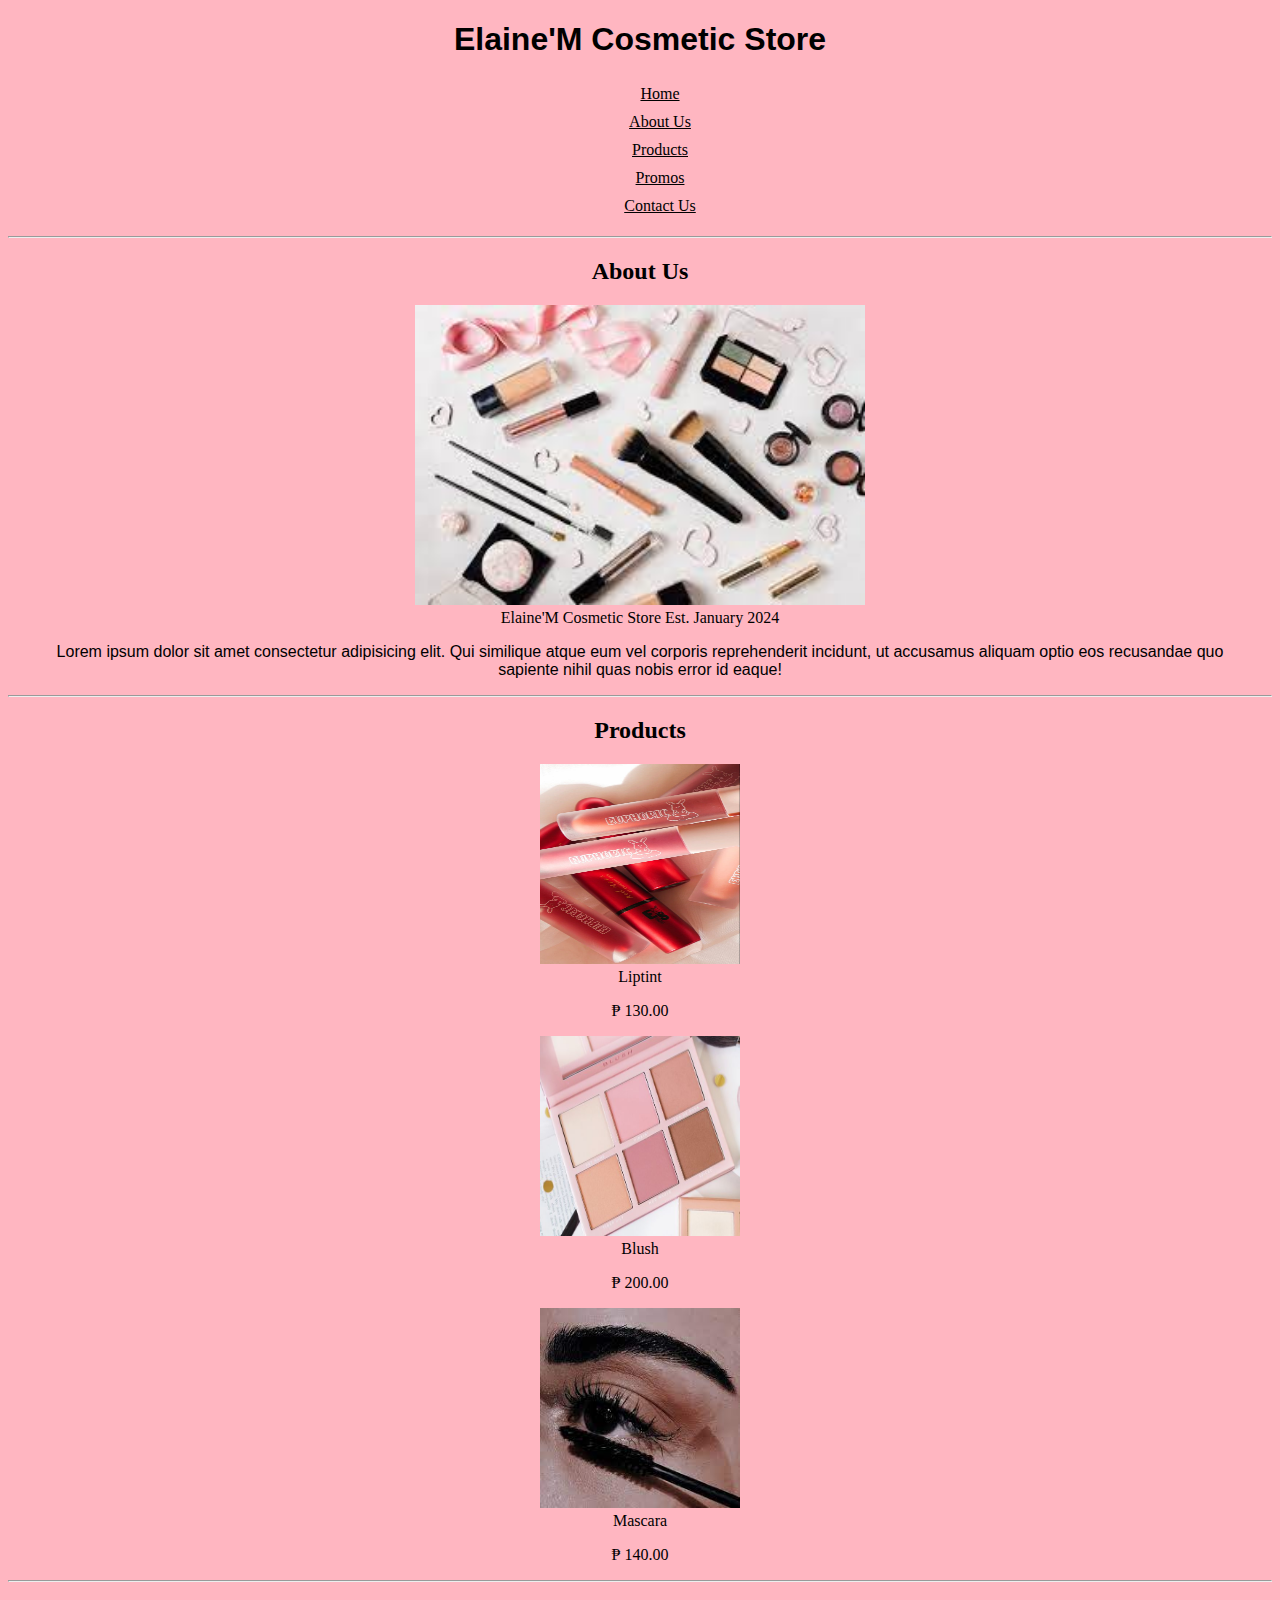
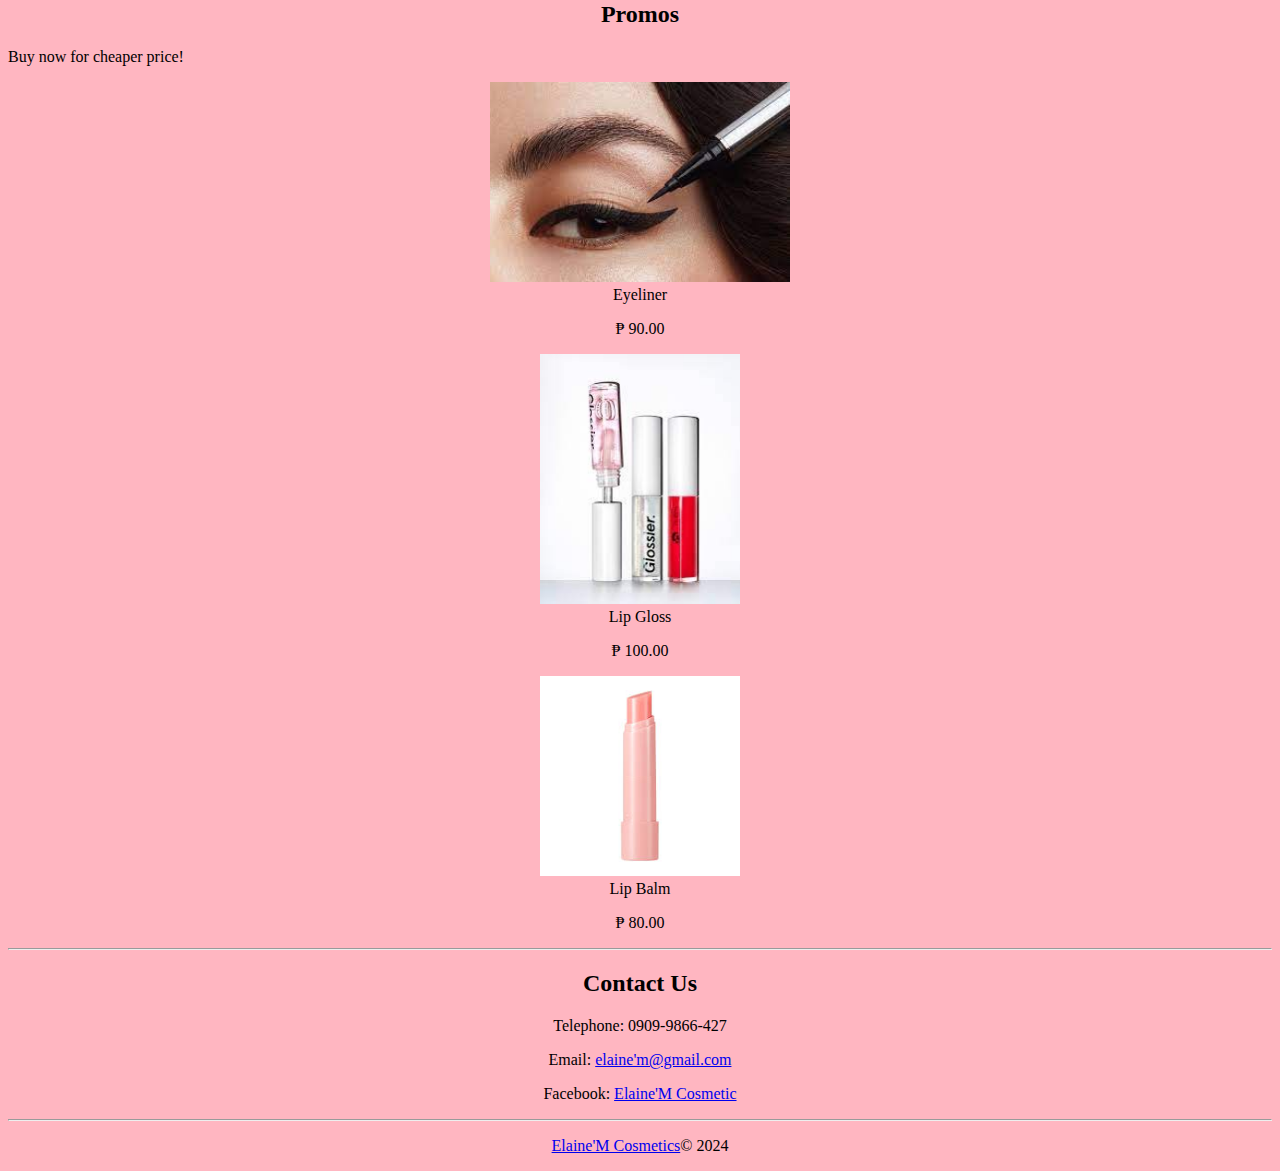
<file: index.html>
<!DOCTYPE html>
<html lang="en">
<head>
    <meta charset="UTF-8">
    <meta name="viewport" content="width=, initial-scale=1.0">
    <title>My Online Store</title>
    <link rel="stylesheet" href="style.css">
</head>
<body>
    <header>
        <h1>Elaine'M Cosmetic Store</h1>
        <nav>
            <ul>
                <li><u><a href="index.html">Home</a></u></li>
                <li><u><a href="#About Us">About Us</a></u></li>
                <li><u><a href="#Products">Products</a></u></li>
                <li><u><a href="#Promos">Promos</a></u></li>
                <li><u><a href="#Contact Us">Contact Us</a></u></li>
            </ul>
        </nav>
    </header>
<hr>

<main>
    <article id="About Us">
        <section>
            <h2>About Us</h2>
            <figure>
                <img src="photos/cosmeticpciture.jpg" alt="Cosmetic Photo" height="300">
                <figcaption style="text-align: center;">Elaine'M Cosmetic Store Est. January 2024</figcaption>
                <p style="font-family: 'Franklin Gothic Medium', 'Arial Narrow', Arial, sans-serif;" >Lorem ipsum dolor sit amet 
                    consectetur adipisicing elit. Qui similique atque
                    eum vel corporis reprehenderit incidunt, ut accusamus aliquam optio eos recusandae
                    quo sapiente nihil quas nobis error id eaque!</p>
            </figure>
        </section>
    </article>
<hr>

    <article id="Products">
        <section>
            <h2>Products</h2>

            <figure>
                <img src="photos/liptint.jpg" alt="liptint photo" height="200" width="200">
                <figcaption>Liptint</figcaption>
                <p>₱ 130.00</p>
            </figure>

            <figure>
                <img src="photos/blush.jpg" alt="blush photo" height="200" width="200">
                <figcaption>Blush</figcaption>
                <p>₱ 200.00</p>
            </figure>

            <figure>
                <img src="photos/mascara.jpg" alt="Mascara photo" height="200" width="200">
                <figcaption>Mascara</figcaption>
                <p>₱ 140.00</p>
            </figure>

        </section>
    </article>
<hr>

    <article id="Promos">
        <section>
            <h2>Promos</h2>
            <p>Buy now for cheaper price!</p>
        
            <figure>
            <img src="photos/eyeliner.jpg" alt="eyeliner photo" height="200">
            <figcaption>Eyeliner</figcaption>
            <p>₱ 90.00</p>
        </figure>

        <figure>
            <img src="photos/lip gloss.jpg" alt="lip gloss photo" height="250">
            <figcaption>Lip Gloss</figcaption>
            <p>₱ 100.00</p>
        </figure>

        <figure>
            <img src="photos/lipbalm.jpg" alt="lipbalm photo" height="200">
            <figcaption>Lip Balm</figcaption>
            <p>₱ 80.00</p>
        </figure>

        </section>
    </article>
<hr>

    <article id="Contact Us">
        <section class="contact">
            <h2>Contact Us</h2>

            <p>Telephone: 0909-9866-427</p>
            <p>Email: <a href="elaine'm@gmail.com">elaine'm@gmail.com</a></p>
            <p>Facebook: <a href="https://elaine'm.facebook.com">Elaine'M Cosmetic</a></p>
        </section>
    </article>
</main>

<hr>

<footer>
    <p><a href="#Elaine'M Cosmetics">Elaine'M Cosmetics</a>&copy; 2024</p>
</footer>
    
</body>
</html>
</file>
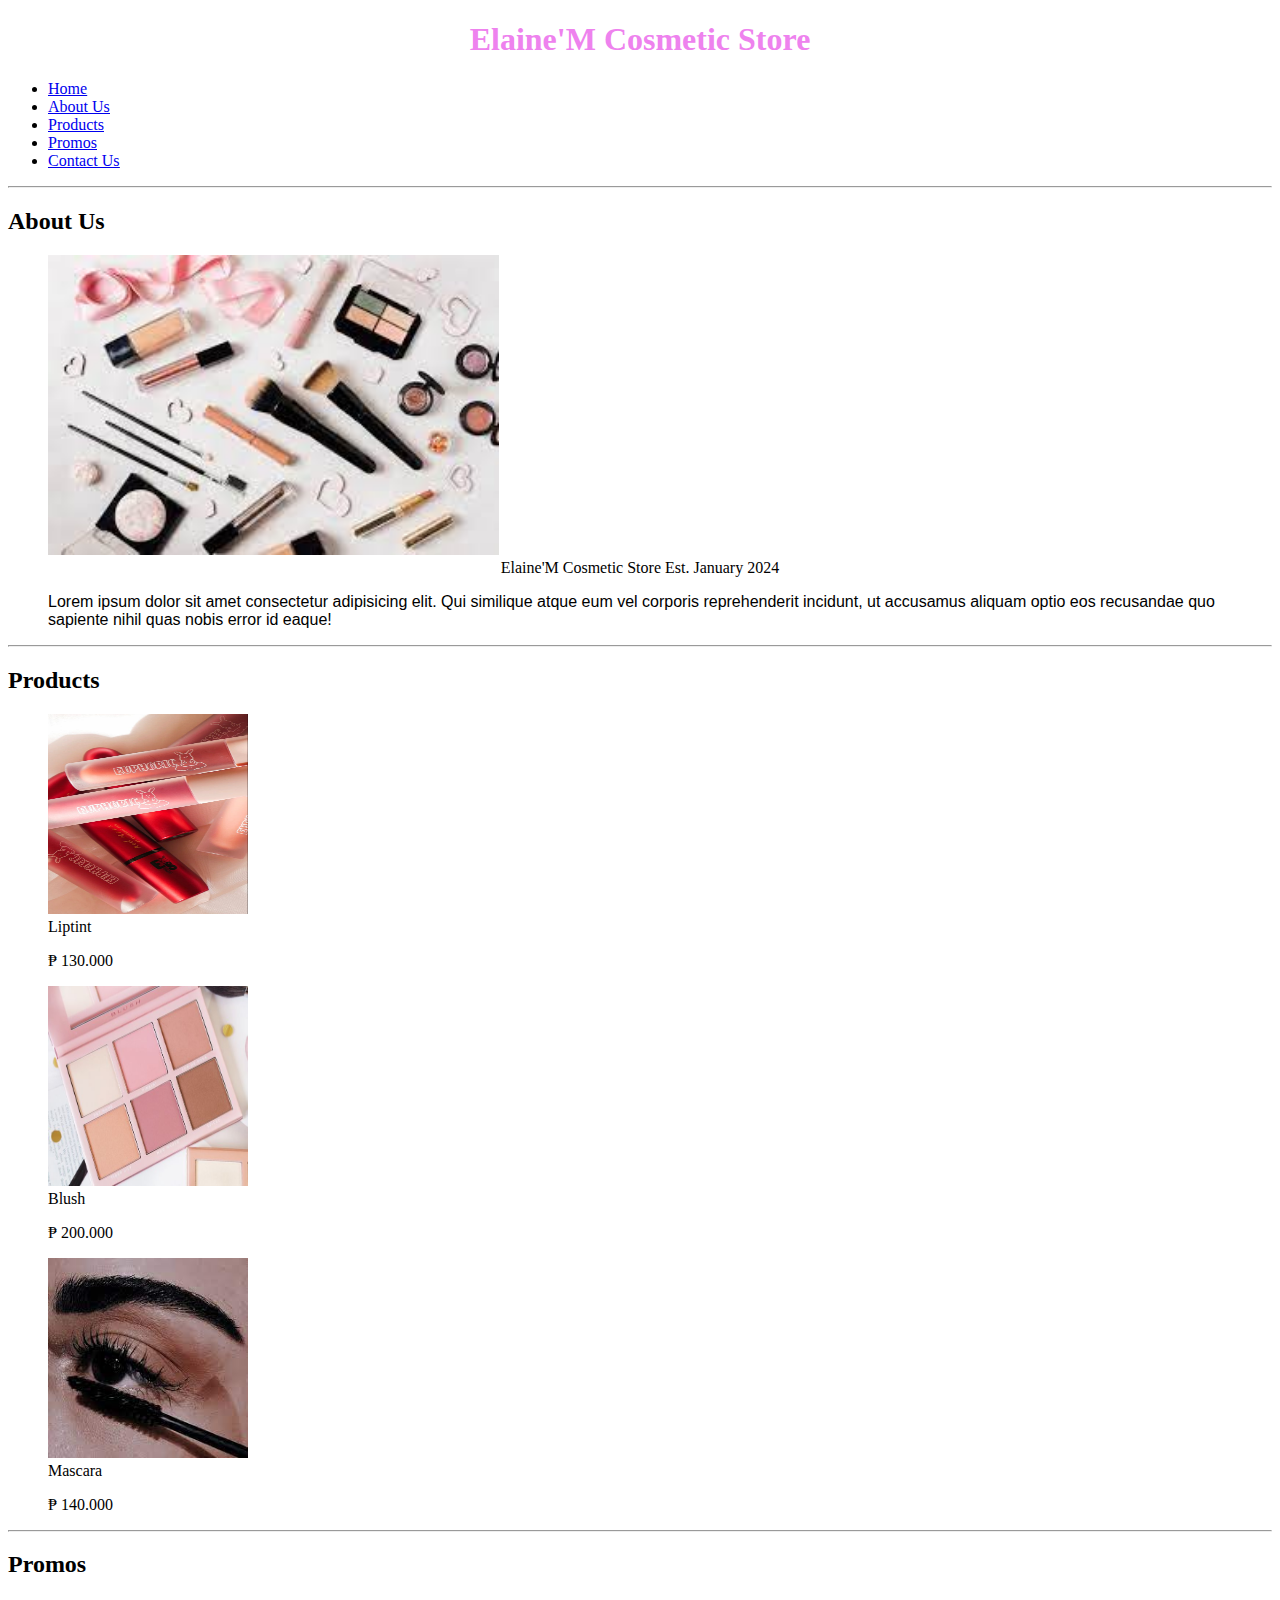
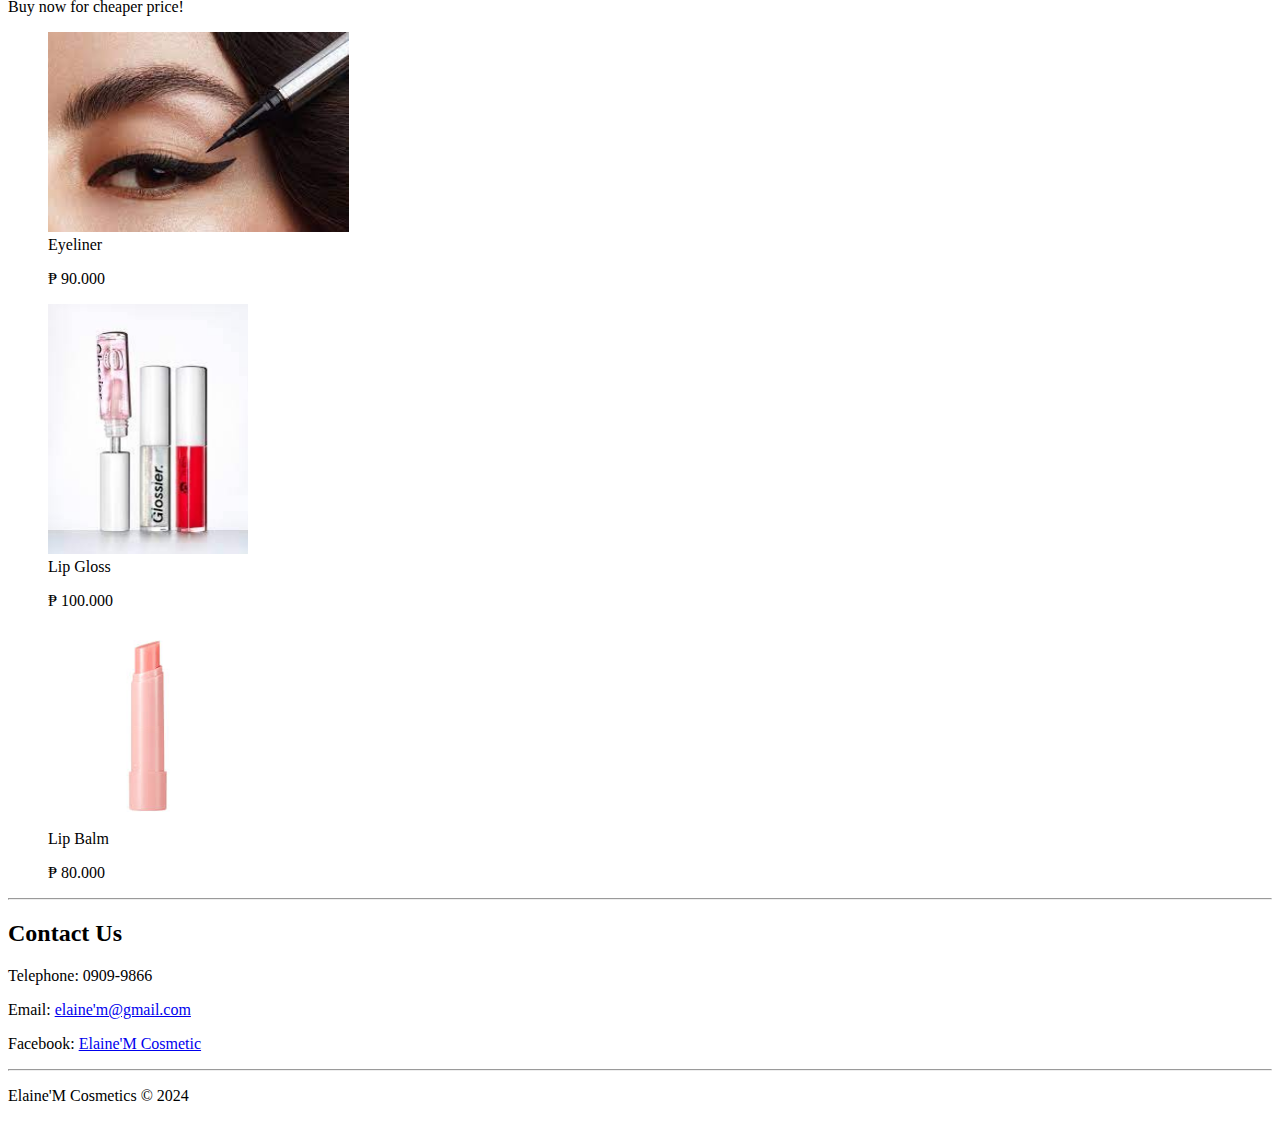
<file: myonlinestore.html>
<!DOCTYPE html>
<html lang="en">
<head>
    <meta charset="UTF-8">
    <meta name="viewport" content="width=, initial-scale=1.0">
    <title>My Online Store</title>
</head>
<body>
    <header>
        <h1 style="text-align: center; color: violet;">Elaine'M Cosmetic Store</h1>
        <nav>
            <ul>
                <li><u><a href="Home">Home</a></u></li>
                <li><u><a href="About Us">About Us</a></u></li>
                <li><u><a href="Products">Products</a></u></li>
                <li><u><a href="Promos">Promos</a></u></li>
                <li><u><a href="Contact Us">Contact Us</a></u></li>
            </ul>
        </nav>
    </header>
<hr>

<main>
    <article id="About Us">
        <section>
            <h2>About Us</h2>
            <figure>
                <img src="cosmeticpciture.jpg" alt="Cosmetic Photo" height="300">
                <figcaption style="text-align: center;">Elaine'M Cosmetic Store Est. January 2024</figcaption>
                <p style="font-family: 'Franklin Gothic Medium', 'Arial Narrow', Arial, sans-serif;" >Lorem ipsum dolor sit amet 
                    consectetur adipisicing elit. Qui similique atque
                    eum vel corporis reprehenderit incidunt, ut accusamus aliquam optio eos recusandae
                    quo sapiente nihil quas nobis error id eaque!</p>
            </figure>
        </section>
    </article>
<hr>

    <article>
        <section>
            <h2>Products</h2>

            <figure>
                <img src="liptint.jpg" alt="liptint photo" height="200" width="200">
                <figcaption>Liptint</figcaption>
                <p>₱ 130.000</p>
            </figure>

            <figure>
                <img src="blush.jpg" alt="blush photo" height="200" width="200">
                <figcaption>Blush</figcaption>
                <p>₱ 200.000</p>
            </figure>

            <figure>
                <img src="mascara.jpg" alt="Mascara photo" height="200" width="200">
                <figcaption>Mascara</figcaption>
                <p>₱ 140.000</p>
            </figure>

        </section>
    </article>
<hr>

    <article>
        <section>
            <h2>Promos</h2>
            <p>Buy now for cheaper price!</p>
        
            <figure>
            <img src="eyeliner.jpg" alt="eyeliner photo" height="200">
            <figcaption>Eyeliner</figcaption>
            <p>₱ 90.000</p>
        </figure>

        <figure>
            <img src="lip gloss.jpg" alt="lip gloss photo" height="250">
            <figcaption>Lip Gloss</figcaption>
            <p>₱ 100.000</p>
        </figure>

        <figure>
            <img src="lipbalm.jpg" alt="lipbalm photo" height="200">
            <figcaption>Lip Balm</figcaption>
            <p>₱ 80.000</p>
        </figure>

        </section>
    </article>
<hr>

    <article>
        <section>
            <h2>Contact Us</h2>

            <p>Telephone: 0909-9866</p>
            <p>Email: <a href="elaine'm@gmail.com">elaine'm@gmail.com</a></p>
            <p>Facebook: <a href="https://elaine'm.facebook.com">Elaine'M Cosmetic</a></p>
        </section>
    </article>
</main>

<hr>

<footer>
    <p><a href="Elaine'M Cosmetics"></a>Elaine'M Cosmetics &copy; 2024</p>
</footer>
    
</body>
</html>
</file>
<file: style.css>
body{
    background-color: lightpink
}

h1 {
    color: black;
    font-family: Verdana, Geneva, Tahoma, sans-serif;
    text-align: center;
}

nav li{
    list-style-type: none;
    margin: 0;
    padding: 0;
    overflow: hidden;
    background-color: rgb(248, 138, 156);
    display: inline;
    float:center;
}

nav li a {
  display: block;
  color: rgb(0, 0, 0);
  text-align: center;
  padding: 5px;
  text-decoration: none;
}

li a:hover
{
    background-color:rgb(245, 153, 168);
}

h2{
    text-align: center;
}

figure{
    text-align: center;
}

section.contact{
    text-align: center;
}

footer{
    text-align: center;
}
</file>
